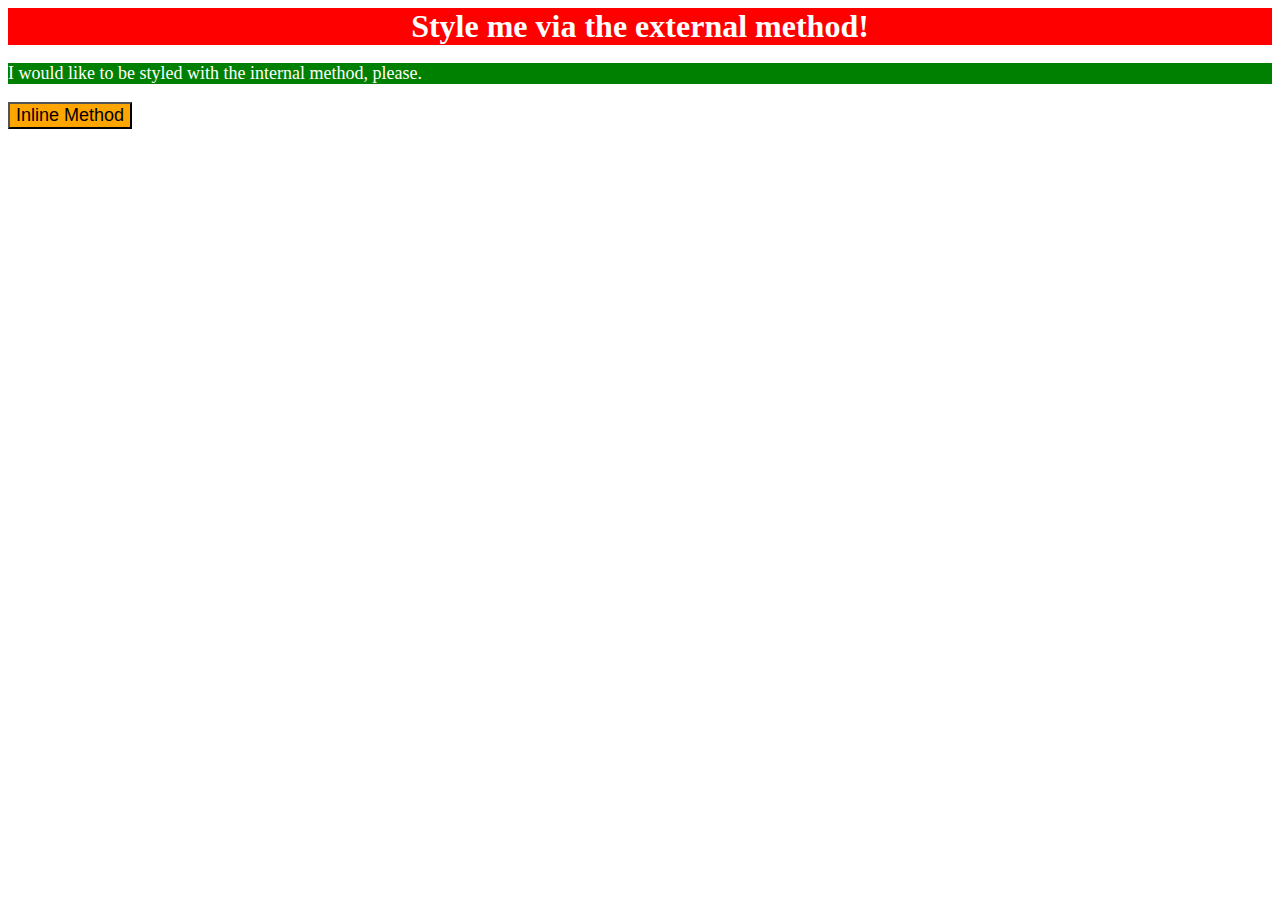
<file: foundations/intro-to-css/01-css-methods/index.html>
<!DOCTYPE html>
<html lang="en">
  <head>
    <meta charset="UTF-8">
    <meta http-equiv="X-UA-Compatible" content="IE=edge">
    <meta name="viewport" content="width=device-width, initial-scale=1.0">
    <title>Methods for Adding CSS</title>
    <link rel="stylesheet" href="styles.css">
    <style>
      p {
        background-color: green;
        color: white;
        font-size: 18px;
      }
    </style>
  </head>
  <body>
    <div>Style me via the external method!</div>
    <p>I would like to be styled with the internal method, please.</p>
    <button style="background-color: orange;font-size:18px;">Inline Method</button>
  </body>
</html>
</file>
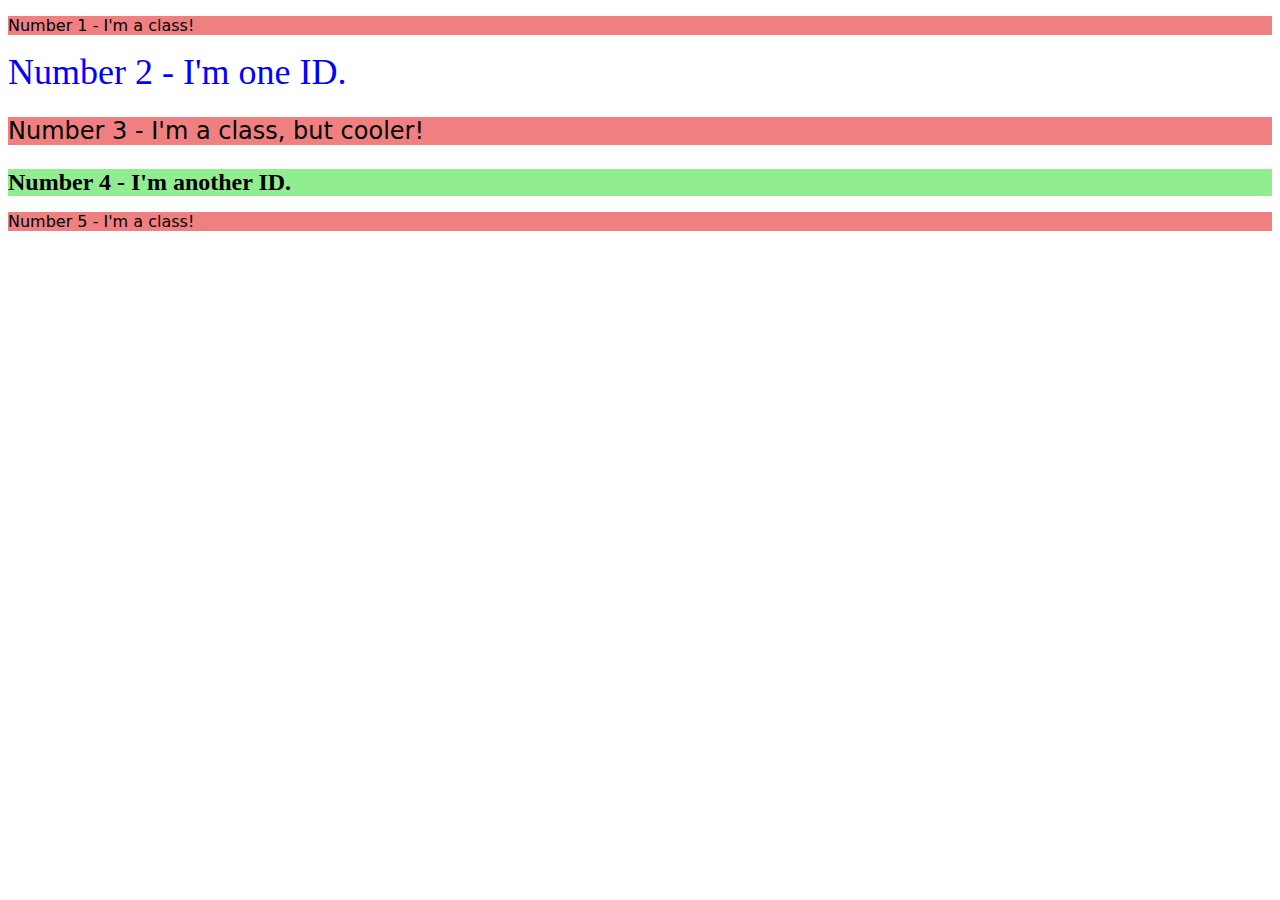
<file: foundations/intro-to-css/02-class-id-selectors/index.html>
<!DOCTYPE html>
<html lang="en">
  <head>
    <meta charset="UTF-8">
    <meta http-equiv="X-UA-Compatible" content="IE=edge">
    <meta name="viewport" content="width=device-width, initial-scale=1.0">
    <title>Class and ID Selectors</title>
    <link rel="stylesheet" href="style.css">
  </head>
  <body>
    <p class="oddNumbered">Number 1 - I'm a class!</p>
    <div id="secondEl">Number 2 - I'm one ID.</div>
    <p class="oddNumbered adjSize">Number 3 - I'm a class, but cooler!</p>
    <div class="evenNum">Number 4 - I'm another ID.</div>
    <p class="oddNumbered">Number 5 - I'm a class!</p>
  </body>
</html>
</file>
<file: foundations/intro-to-css/01-css-methods/styles.css>
div {
    background-color: red;
    color: white;
    font-size: 32px;
    text-align: center;
    font-weight: bold;
}

.
</file>
<file: foundations/intro-to-css/02-class-id-selectors/style.css>
.oddNumbered {
    font-family: "Verdana", "DejaVu Sans", sans-serif;
    background-color: lightcoral;
}

#secondEl {
    color: blue;
    font-size: 36px;
}

.oddNumbered.adjSize {
    font-size: 24px;
}

.evenNum {
    background-color: lightgreen;
    font-size: 24px;
    font-weight: bold;
}
</file>
